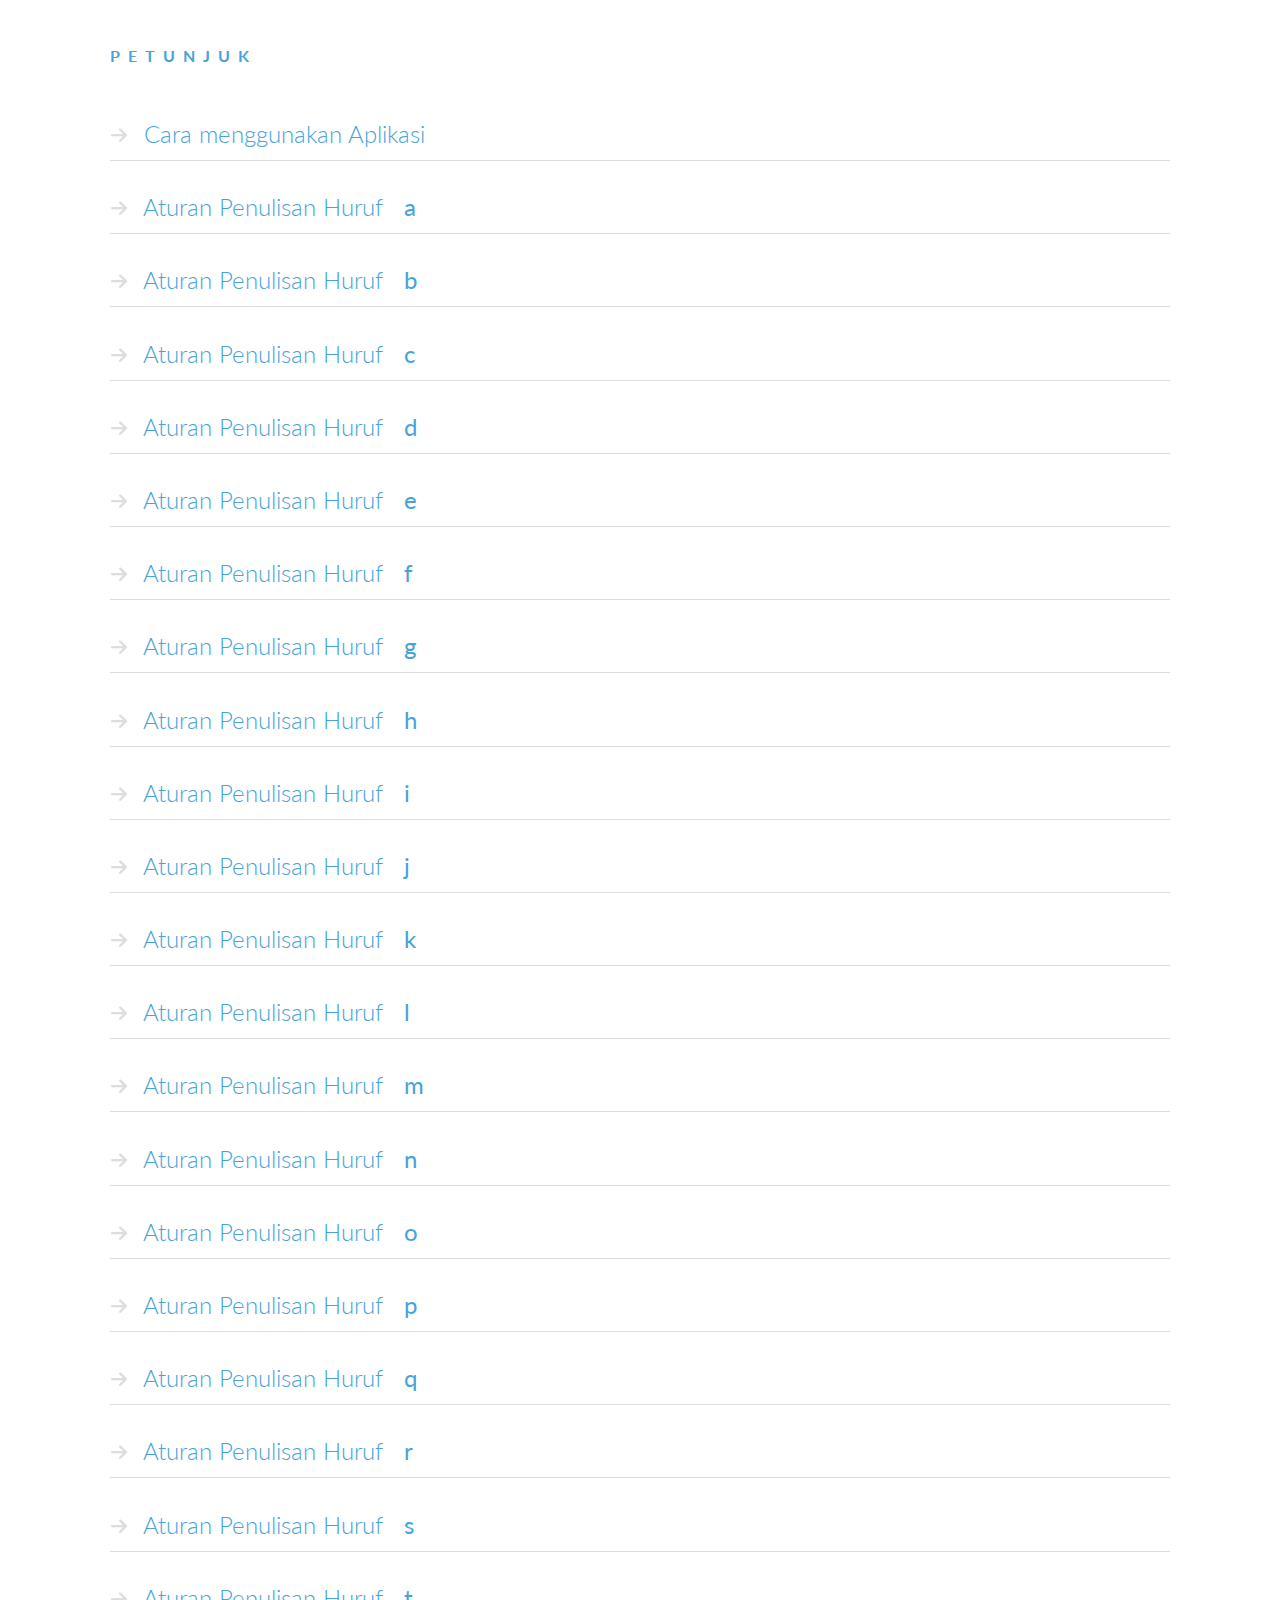
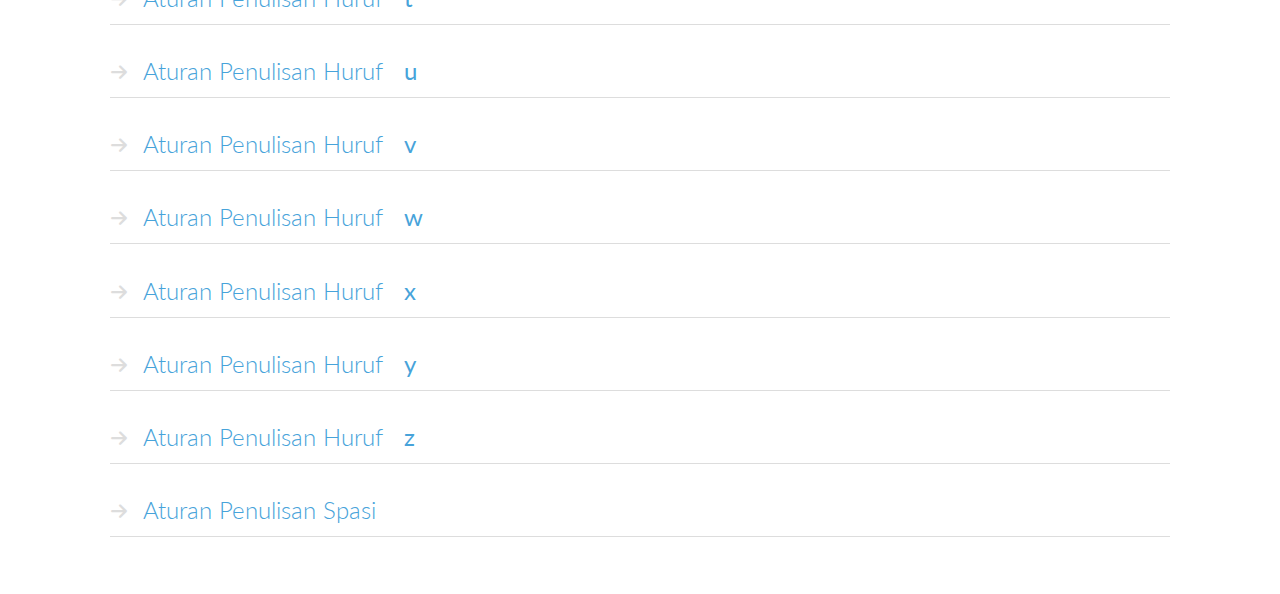
<file: petunjuk/petunjuk.html>
<!DOCTYPE html>
<html class="no-js" lang="en">
	<head>
		<meta charset="UTF-8">
		<meta content="IE=edge,chrome=1" http-equiv="X-UA-Compatible">
		<meta content="width=device-width, initial-scale=1.0" name="viewport">
		<title></title>
		<link href="css/default.css" rel="stylesheet" type="text/css">
		<link href="css/component.css" rel="stylesheet" type="text/css">
		<script src="js/modernizr.custom.js"></script>
		<style>
button, button:hover, button:active, li:hover, li:active, a:hover , a:active, li , a , *:hover, *
{
  -webkit-tap-highlight-color: rgba(0,0,0,0); 
  -webkit-tap-highlight-color: transparent;
  -webkit-touch-callout:none;                
  -webkit-text-size-adjust:none;            
  -webkit-user-select:none;    
}
		</style>
	</head>
	<body>
		<div class="container">
			<header class="clearfix">
				<span>Petunjuk</span>
			</header>
			<div class="main">
				<ul class="cbp-ntaccordion" id="cbp-ntaccordion">
					<li ontouchstart="return true;">
						<h3 class="cbp-nttrigger">
							Cara menggunakan Aplikasi
						</h3>
						<div class="cbp-ntcontent">
<p>Aplikasi Pengenalan Tulisan Tangan dengan Support Vector Machine memungkinkan Anda memasukkan teks dengan tulisan tangan di ponsel atau tablet dalam bahasa Indonesia. Fitur ini mendukung tulisan cetak , baik menggunakan stilus atau sentuhan jari.</p>
<p>Fitur utama:<br>
• Pemenggalan Kata ke Suku Kata<br>
• <em>Text to Speech</em><br>
• Bekerja di semua ponsel dan tablet Android yang menjalankan Android 4.0.0 dan di atasnya<br>
• Jika aplikasi tidak dapat mengenali tulisan Anda, cobalah aturan penulisan.</p>
						</div>
					</li>
					<li ontouchstart="return true;">
						<h3 class="cbp-nttrigger">
							Aturan Penulisan Huruf &nbsp; <b>a</b>
						</h3>
						<div style="text-align:center" class="cbp-ntcontent">
							<br><img src="img/a.png" width="80%">
						</div>
					</li>
					<li ontouchstart="return true;">
						<h3 class="cbp-nttrigger">
							Aturan Penulisan Huruf &nbsp; <b>b</b>
						</h3>
						<div style="text-align:center" class="cbp-ntcontent">
							<br><img src="img/b.png" width="80%">
							<br><img src="img/b2.png" width="80%">
						</div>
					</li>
					<li ontouchstart="return true;">
						<h3 class="cbp-nttrigger">
							Aturan Penulisan Huruf &nbsp; <b>c</b>
						</h3>
						<div style="text-align:center" class="cbp-ntcontent">
							<br><img src="img/c.png" width="80%">
							<br><img src="img/c2.png" width="80%">
						</div>
					</li>
					<li ontouchstart="return true;">
						<h3 class="cbp-nttrigger">
							Aturan Penulisan Huruf &nbsp; <b>d</b>
						</h3>
						<div style="text-align:center" class="cbp-ntcontent">
							<br><img src="img/d.png" width="80%">
						</div>
					</li>
					<li ontouchstart="return true;">
						<h3 class="cbp-nttrigger">
							Aturan Penulisan Huruf &nbsp; <b>e</b>
						</h3>
						<div style="text-align:center" class="cbp-ntcontent">
							<br><img src="img/e.png" width="80%">
							<br><img src="img/e2.png" width="80%">
						</div>
					</li>
					<li ontouchstart="return true;">
						<h3 class="cbp-nttrigger">
							Aturan Penulisan Huruf &nbsp; <b>f</b>
						</h3>
						<div style="text-align:center" class="cbp-ntcontent">
							<br><img src="img/f.png" width="80%">
							<br><img src="img/f2.png" width="80%">
						</div>
					</li>
					<li ontouchstart="return true;">
						<h3 class="cbp-nttrigger">
							Aturan Penulisan Huruf &nbsp; <b>g</b>
						</h3>
						<div style="text-align:center" class="cbp-ntcontent">
							<br><img src="img/g.png" width="80%">
							<br><img src="img/g2.png" width="80%">
						</div>
					</li>
					<li ontouchstart="return true;">
						<h3 class="cbp-nttrigger">
							Aturan Penulisan Huruf &nbsp; <b>h</b>
						</h3>
						<div style="text-align:center" class="cbp-ntcontent">
							<br><img src="img/h.png" width="80%">
							<br><img src="img/h2.png" width="80%">
						</div>
					</li>
					<li ontouchstart="return true;">
						<h3 class="cbp-nttrigger">
							Aturan Penulisan Huruf &nbsp; <b>i</b>
						</h3>
						<div style="text-align:center" class="cbp-ntcontent">
							<br><img src="img/i.png" width="80%">
						</div>
					</li>
					<li ontouchstart="return true;">
						<h3 class="cbp-nttrigger">
							Aturan Penulisan Huruf &nbsp; <b>j</b>
						</h3>
						<div style="text-align:center" class="cbp-ntcontent">
							<br><img src="img/j.png" width="80%">
							<br><img src="img/j2.png" width="80%">
						</div>
					</li>
					<li ontouchstart="return true;">
						<h3 class="cbp-nttrigger">
							Aturan Penulisan Huruf &nbsp; <b>k</b>
						</h3>
						<div style="text-align:center" class="cbp-ntcontent">
							<br><img src="img/k.png" width="80%">
							<br><img src="img/k2.png" width="80%">
						</div>
					</li>
					<li ontouchstart="return true;">
						<h3 class="cbp-nttrigger">
							Aturan Penulisan Huruf &nbsp; <b>l</b>
						</h3>
						<div style="text-align:center" class="cbp-ntcontent">
							<br><img src="img/l.png" width="80%">
						</div>
					</li>
					<li ontouchstart="return true;">
						<h3 class="cbp-nttrigger">
							Aturan Penulisan Huruf &nbsp; <b>m</b>
						</h3>
						<div style="text-align:center" class="cbp-ntcontent">
							<br><img src="img/m.png" width="80%">
						</div>
					</li>
					<li ontouchstart="return true;">
						<h3 class="cbp-nttrigger">
							Aturan Penulisan Huruf &nbsp; <b>n</b>
						</h3>
						<div style="text-align:center" class="cbp-ntcontent">
							<br><img src="img/n.png" width="80%">
						</div>
					</li>
					<li ontouchstart="return true;">
						<h3 class="cbp-nttrigger">
							Aturan Penulisan Huruf &nbsp; <b>o</b>
						</h3>
						<div style="text-align:center" class="cbp-ntcontent">
							<br><img src="img/o.png" width="80%">
							<br><img src="img/o2.png" width="80%">
						</div>
					</li>
					<li ontouchstart="return true;">
						<h3 class="cbp-nttrigger">
							Aturan Penulisan Huruf &nbsp; <b>p</b>
						</h3>
						<div style="text-align:center" class="cbp-ntcontent">
							<br><img src="img/p.png" width="80%">
						</div>
					</li>
					<li ontouchstart="return true;">
						<h3 class="cbp-nttrigger">
							Aturan Penulisan Huruf &nbsp; <b>q</b>
						</h3>
						<div style="text-align:center" class="cbp-ntcontent">
							<br><img src="img/q.png" width="80%">
						</div>
					</li>
					<li ontouchstart="return true;">
						<h3 class="cbp-nttrigger">
							Aturan Penulisan Huruf &nbsp; <b>r</b>
						</h3>
						<div style="text-align:center" class="cbp-ntcontent">
							<br><img src="img/r.png" width="80%">
						</div>
					</li>
					<li ontouchstart="return true;">
						<h3 class="cbp-nttrigger">
							Aturan Penulisan Huruf &nbsp; <b>s</b>
						</h3>
						<div style="text-align:center" class="cbp-ntcontent">
							<br><img src="img/s.png" width="80%">
							<br><img src="img/s2.png" width="80%">
						</div>
					</li>
					<li ontouchstart="return true;">
						<h3 class="cbp-nttrigger">
							Aturan Penulisan Huruf &nbsp; <b>t</b>
						</h3>
						<div style="text-align:center" class="cbp-ntcontent">
							<br><img src="img/t.png" width="80%">
							<br><img src="img/t2.png" width="80%">
						</div>
					</li>
					<li ontouchstart="return true;">
						<h3 class="cbp-nttrigger">
							Aturan Penulisan Huruf &nbsp; <b>u</b>
						</h3>
						<div style="text-align:center" class="cbp-ntcontent">
							<br><img src="img/u.png" width="80%">
						</div>
					</li>
					<li ontouchstart="return true;">
						<h3 class="cbp-nttrigger">
							Aturan Penulisan Huruf &nbsp; <b>v</b>
						</h3>
						<div style="text-align:center" class="cbp-ntcontent">
							<br><img src="img/v.png" width="80%">
						</div>
					</li>
					<li ontouchstart="return true;">
						<h3 class="cbp-nttrigger">
							Aturan Penulisan Huruf &nbsp; <b>w</b>
						</h3>
						<div style="text-align:center" class="cbp-ntcontent">
							<br><img src="img/w.png" width="80%">
						</div>
					</li>
					<li ontouchstart="return true;">
						<h3 class="cbp-nttrigger">
							Aturan Penulisan Huruf &nbsp; <b>x</b>
						</h3>
						<div style="text-align:center" class="cbp-ntcontent">
							<br><img src="img/x.png" width="80%">
						</div>
					</li>
					<li ontouchstart="return true;">
						<h3 class="cbp-nttrigger">
							Aturan Penulisan Huruf &nbsp; <b>y</b>
						</h3>
						<div style="text-align:center" class="cbp-ntcontent">
							<br><img src="img/y.png" width="80%">
							<br><img src="img/y2.png" width="80%">
						</div>
					</li>
					<li ontouchstart="return true;">
						<h3 class="cbp-nttrigger">
							Aturan Penulisan Huruf &nbsp; <b>z</b>
						</h3>
						<div style="text-align:center" class="cbp-ntcontent">
							<br><img src="img/z.png" width="80%">
						</div>
					</li>
					<li ontouchstart="return true;">
						<h3 class="cbp-nttrigger">
							Aturan Penulisan Spasi 
						</h3>
						<div style="text-align:center" class="cbp-ntcontent">
							<br><img src="img/_.png" width="80%">
						</div>
					</li>
				</ul>
			</div>
		</div><script src="https://ajax.googleapis.com/ajax/libs/jquery/1.9.1/jquery.min.js"></script> <script src="js/jquery.cbpNTAccordion.min.js"></script> <script>
	$( function() {
				/*
				- how to call the plugin:
				$( selector ).cbpNTAccordion( [options] );
				- destroy:
				$( selector ).cbpNTAccordion( 'destroy' );
				*/

				$( '#cbp-ntaccordion' ).cbpNTAccordion();

			} );
		</script>
	</body>
</html>
</file>
<file: petunjuk/css/component.css>
/* Icon font for arrow icons */
@font-face {
	font-family: 'icomoon';
	src:url('../fonts/icomoon_arrows/icomoon.eot');
	src:url('../fonts/icomoon_arrows/icomoon.eot?#iefix') format('embedded-opentype'),
		url('../fonts/icomoon_arrows/icomoon.woff') format('woff'),
		url('../fonts/icomoon_arrows/icomoon.ttf') format('truetype'),
		url('../fonts/icomoon_arrows/icomoon.svg#icomoon') format('svg');
	font-weight: normal;
	font-style: normal;
} /* Iconfont by Icomoon http://icomoon.io/ */


/* Accordion style */
.cbp-ntaccordion {
	list-style: none;
	margin: 0;
	padding: 0;
}

.cbp-ntsubaccordion {
	list-style: none;
}

.cbp-ntaccordion .cbp-nttrigger {
	cursor: pointer;
} 

.cbp-ntaccordion h3 {
	margin: 0 0 0.3em;
	padding: 1em 0 0.5em;
	border-bottom: 1px solid #ddd;
	font-size: 1.5em;
	font-weight: 300;
}

.cbp-ntaccordion h4 {
	font-size: 1.2em;
	text-transform: uppercase;
	letter-spacing: 0.4em;
	padding: 0.5em 0 0.5em;
	margin: 0 0 0.5em;
}

.cbp-ntaccordion h5 {
	font-size: 1.2em;
	color: #aaa;
	padding: 0.5em 0 0.5em;
	margin: 0 0 0.5em;
}

.cbp-ntaccordion .cbp-ntcontent p {
	color: #888;
	font-size: 1.25em;
	font-weight: 300;
	line-height: 1.5;
	padding: 0.2em 0 1.5em;
	margin: 0;
}

/* Arrow icons */
.cbp-ntaccordion > li > .cbp-nttrigger:before,
.cbp-ntsubaccordion > li > .cbp-nttrigger:before {
	font-family: 'icomoon';
	speak: none;
	font-weight: normal;
	font-variant: normal;
	text-transform: none;
	line-height: 1;
	color: #ddd;
	margin-right: 0.5em;
	-webkit-font-smoothing: antialiased;
}

.cbp-ntaccordion > li > .cbp-nttrigger:before {
	font-size: 75%;
}

.cbp-ntaccordion > li > .cbp-nttrigger:before {
	content: "\36";
}
.cbp-ntaccordion > li > .cbp-nttrigger:hover:before {
	content: "\35";
	color: inherit;
}
.cbp-ntaccordion > li.cbp-ntopen > .cbp-nttrigger:before,
.no-js .cbp-ntaccordion > li > .cbp-nttrigger:before {
	content: "\34";
	color: inherit;
}

.cbp-ntsubaccordion > li > .cbp-nttrigger:before {
	content: "\32";
}
.cbp-ntsubaccordion > li > .cbp-nttrigger:hover:before {
	content: "\33";
	color: inherit;
}
.cbp-ntsubaccordion > li.cbp-ntopen > .cbp-nttrigger:before,
.no-js .cbp-ntsubaccordion > li > .cbp-nttrigger:before {
	content: "\31";
	color: inherit;
}

/* Initial height is zero */
.cbp-ntaccordion .cbp-ntcontent {
	height: 0;
	overflow: hidden;
}

/* When open, set height to auto */
.cbp-ntaccordion .cbp-ntopen > .cbp-ntcontent,
.cbp-ntsubaccordion .cbp-ntopen > .cbp-ntcontent,
.no-js .cbp-ntaccordion .cbp-ntcontent {
	height: auto;
}

/* Example for media query */
@media screen and (max-width: 32em) { 

	.cbp-ntaccordion {
		font-size: 70%;
	}

}
</file>
<file: petunjuk/css/default.css>
/* General Demo Style */
@import url(http://fonts.googleapis.com/css?family=Lato:300,400,700);

@font-face {
	font-family: 'fontawesome';
	src:url('../fonts/fontawesome.eot');
	src:url('../fonts/fontawesome.eot?#iefix') format('embedded-opentype'),
		url('../fonts/fontawesome.svg#fontawesome') format('svg'),
		url('../fonts/fontawesome.woff') format('woff'),
		url('../fonts/fontawesome.ttf') format('truetype');
	font-weight: normal;
	font-style: normal;
}

body, html { font-size: 100%; 	padding: 0; margin: 0;}

/* Reset */
*,
*:after,
*:before {
	-webkit-box-sizing: border-box;
	-moz-box-sizing: border-box;
	box-sizing: border-box;
}

/* Clearfix hack by Nicolas Gallagher: http://nicolasgallagher.com/micro-clearfix-hack/ */
.clearfix:before,
.clearfix:after {
	content: " ";
	display: table;
}

.clearfix:after {
	clear: both;
}

body {
    font-family: 'Lato', Calibri, Arial, sans-serif;
    color: #47a3da;

}

a {
	color: #f0f0f0;
	text-decoration: none;
}

a:hover {
	color: #000;
}

.main,
.container > header {
	width: 90%;
	max-width: 70em;
	margin: 0 auto;
	padding: 0 1.875em 3.125em 1.875em;
}

.container > header {
	padding: 2.875em 1.875em 1.875em;
}

.container > header h1 {
	font-size: 2.125em;
	line-height: 1.3;
	margin: 0;
	float: left;
	font-weight: 400;
}

.container > header span {
	display: block;
	font-weight: 700;
	text-transform: uppercase;
	letter-spacing: 0.5em;
	
}

.container > header nav {
	float: right;
}

.container > header nav a {
	display: block;
	float: left;
	position: relative;
	width: 2.5em;
	height: 2.5em;
	background: #fff;
	border-radius: 50%;
	color: transparent;
	margin: 0 0.1em;
	border: 4px solid #47a3da;
	text-indent: -8000px;
}

.container > header nav a:after {
	content: attr(data-info);
	color: #47a3da;
	position: absolute;
	width: 600%;
	top: 120%;
	text-align: right;
	right: 0;
	opacity: 0;
	pointer-events: none;
}

.container > header nav a:hover:after {
	opacity: 1;
}

.container > header nav a:hover {
	background: #47a3da;
}

.icon-drop:before, 
.icon-arrow-left:before {
	font-family: 'fontawesome';
	position: absolute;
	top: 0;
	width: 100%;
	height: 100%;
	speak: none;
	font-style: normal;
	font-weight: normal;
	line-height: 2;
	text-align: center;
	color: #47a3da;
	-webkit-font-smoothing: antialiased;
	text-indent: 8000px;
	padding-left: 8px;
}

.container > header nav a:hover:before {
	color: #fff;
}

.icon-drop:before {
	content: "\e000";
}

.icon-arrow-left:before {
	content: "\f060";
}
</file>
